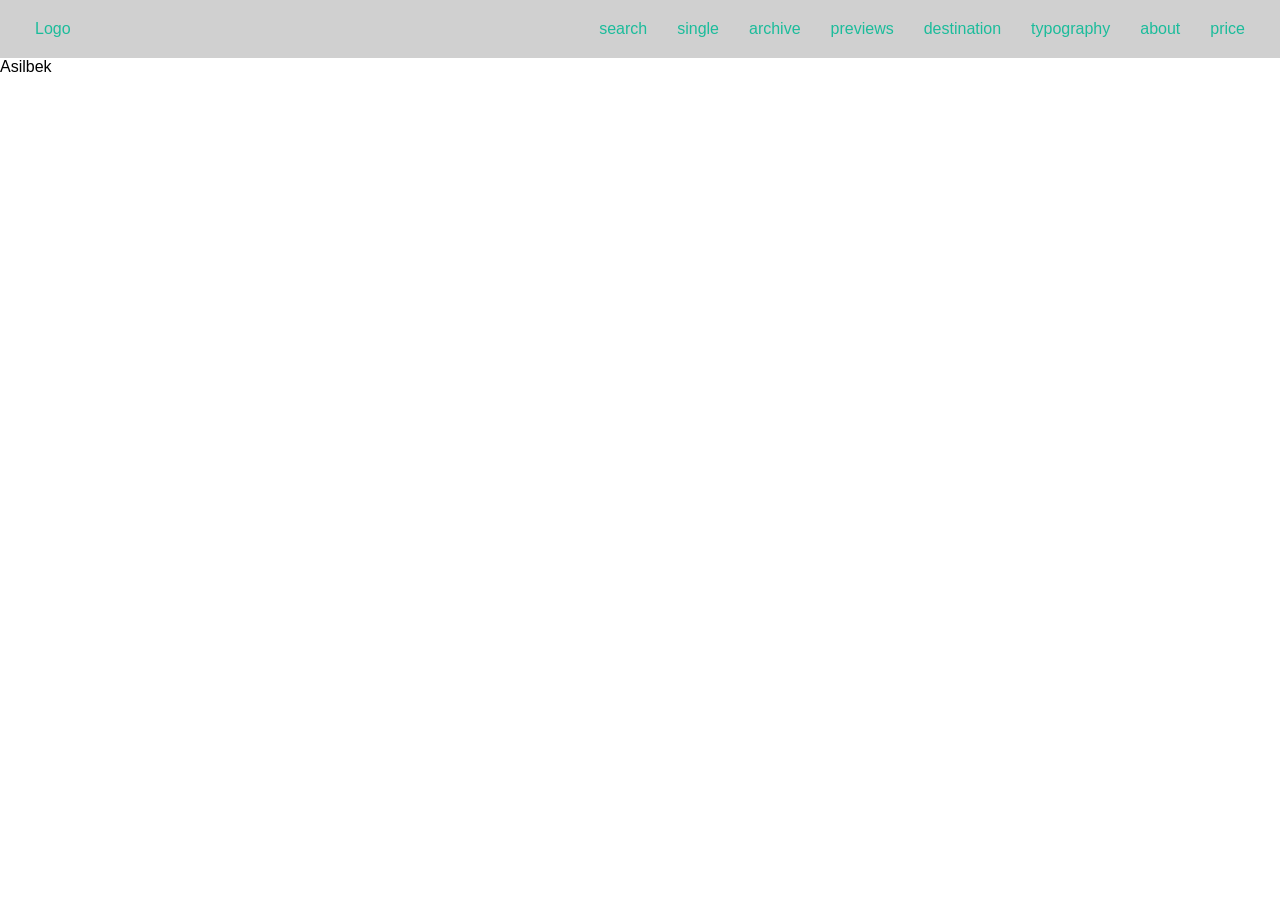
<file: index.html>
<!doctype html>
<html lang="en">
  <head>
    <meta charset="UTF-8" />
    <meta name="viewport" content="width=device-width, initial-scale=1.0" />
    <link rel="icon" href="https://tse1.mm.bing.net/th/id/OIP.too6wNtJBlBkibjic_7liQHaEK?pid=Api&h=220&P=0">
    <title>Document</title>
    <link rel="stylesheet" href="./css/main.css">
  </head>
  <body>
    <header>
      <div class="container navbar">
        <a href="/" class="logo">Logo</a>
        <ul class="nav-links">
          <li>
            <a href="./pages/search.html">search</a>
          </li>
          <li>
            <a href="./pages/single.html">single</a>
          </li>
          <li>
            <a href="./pages/archieve.html">archive</a>
          </li>
          <li>
            <a href="./pages/preview.html">previews</a>
          </li>
          <li>
            <a href="./pages/destination.html">destination</a>
          </li>
          <li>
            <a href="./pages/typography.html">typography</a>
          </li>
          <li>
            <a href="./pages/about.html">about</a>
          </li>
          <li>
            <a href="./pages/price.html">price</a>
          </li>
        </ul>
      </div>
    </header>
    <main></main>
    <footer>Asilbek</footer>
  </body>
</html>
</file>
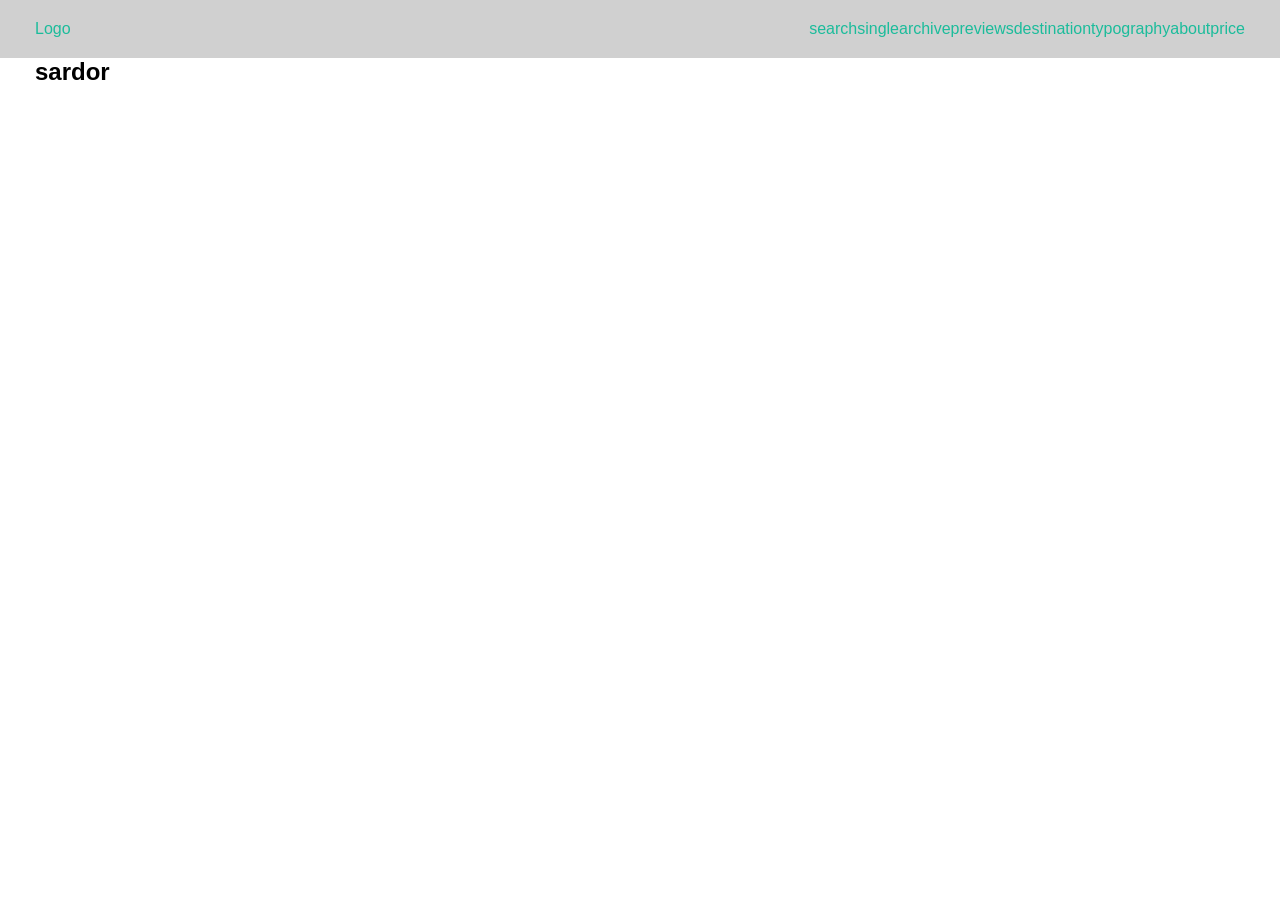
<file: pages/about.html>
<!doctype html>
<html lang="en">
  <head>
    <meta charset="UTF-8" />
    <meta name="viewport" content="width=device-width, initial-scale=1.0" />
    <title>Document</title>
    <link rel="stylesheet" href="../scss/main.css">
  </head>
  <body>
    <header>
      <div class="container navbar">
        <a href="/" class="logo">Logo</a>
        <ul class="nav-links">
          <li>
            <a href="./search.html">search</a>
          </li>
          <li>
            <a href="./single.html">single</a>
          </li>
          <li>
            <a href="./archieve.html">archive</a>
          </li>
          <li>
            <a href="./preview.html">previews</a>
          </li>
          <li>
            <a href="./destination.html">destination</a>
          </li>
          <li>
            <a href="./typography.html">typography</a>
          </li>
          <li>
            <a href="./about.html">about</a>
          </li>
          <li>
            <a href="./price.html">price</a>
          </li>
        </ul>
      </div>
    </header>
    <main>
      <section>
        <div class="container">
          <h1 class="about-title">sardor</h1>
        </div>
      </section>
    </main>
  </body>
</html>
</file>
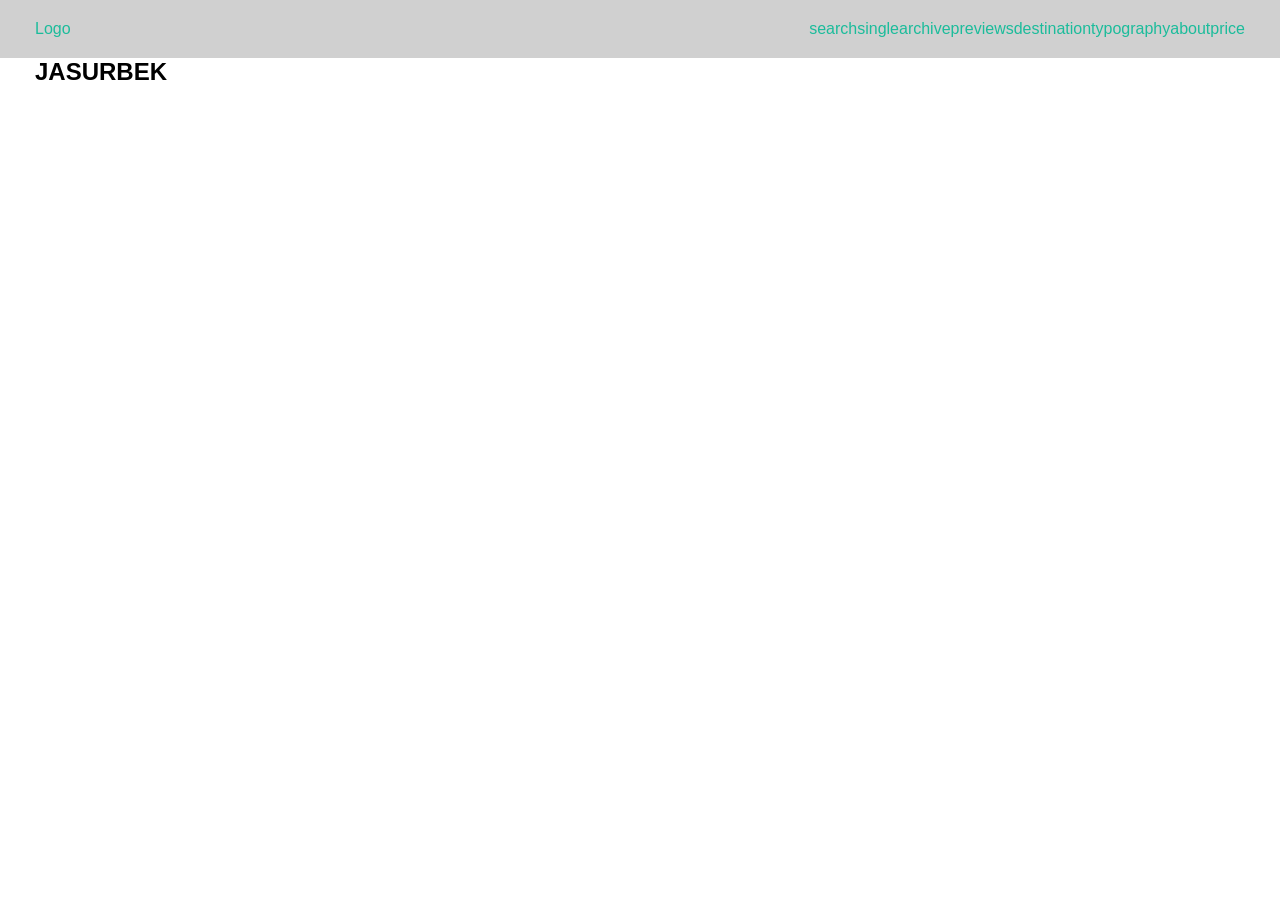
<file: pages/archieve.html>
<!doctype html>
<html lang="en">
  <head>
    <meta charset="UTF-8" />
    <meta name="viewport" content="width=device-width, initial-scale=1.0" />
    <title>JASURBEK</title>
    <link rel="stylesheet" href="../scss/main.css" />
  </head>
  <body>
    <header>
      <div class="container navbar">
        <a href="/" class="logo">Logo</a>
        <ul class="nav-links">
          <li>
            <a href="./search.html">search</a>
          </li>
          <li>
            <a href="./single.html">single</a>
          </li>
          <li>
            <a href="./archieve.html">archive</a>
          </li>
          <li>
            <a href="./preview.html">previews</a>
          </li>
          <li>
            <a href="./destination.html">destination</a>
          </li>
          <li>
            <a href="./typography.html">typography</a>
          </li>
          <li>
            <a href="./about.html">about</a>
          </li>
          <li>
            <a href="./price.html">price</a>
          </li>
        </ul>
      </div>
    </header>
    <main>
      <section>
        <div class="container">
          <h1 class="archieve-title">JASURBEK</h1>
        </div>
      </section>
    </main>
  </body>
</html>
</file>
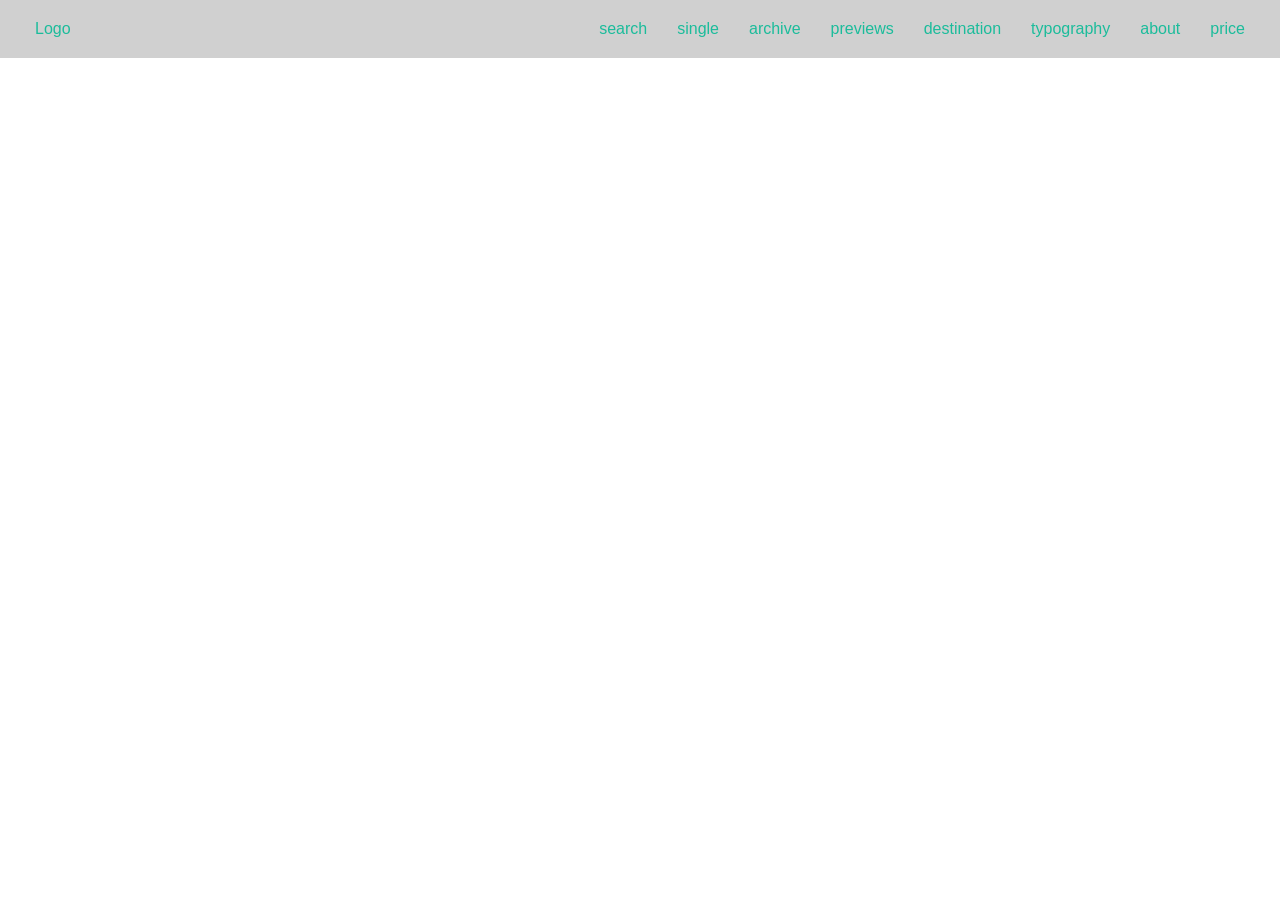
<file: pages/destination.html>
<!doctype html>
<html lang="en">
  <head>
    <meta charset="UTF-8" />
    <meta name="viewport" content="width=device-width, initial-scale=1.0" />
    <title>Document</title>
        <link rel="stylesheet" href="../css/main.css">

  </head>
  <body>
    <header>
      <div class="container navbar">
        <a href="/" class="logo">Logo</a>
        <ul class="nav-links">
          <li>
            <a href="./search.html">search</a>
          </li>
          <li>
            <a href="./single.html">single</a>
          </li>
          <li>
            <a href="./archieve.html">archive</a>
          </li>
          <li>
            <a href="./preview.html">previews</a>
          </li>
          <li>
            <a href="./destination.html">destination</a>
          </li>
          <li>
            <a href="./typography.html">typography</a>
          </li>
          <li>
            <a href="./about.html">about</a>
          </li>
          <li>
            <a href="./price.html">price</a>
          </li>
        </ul>
      </div>
    </header>
  </body>
</html>
</file>
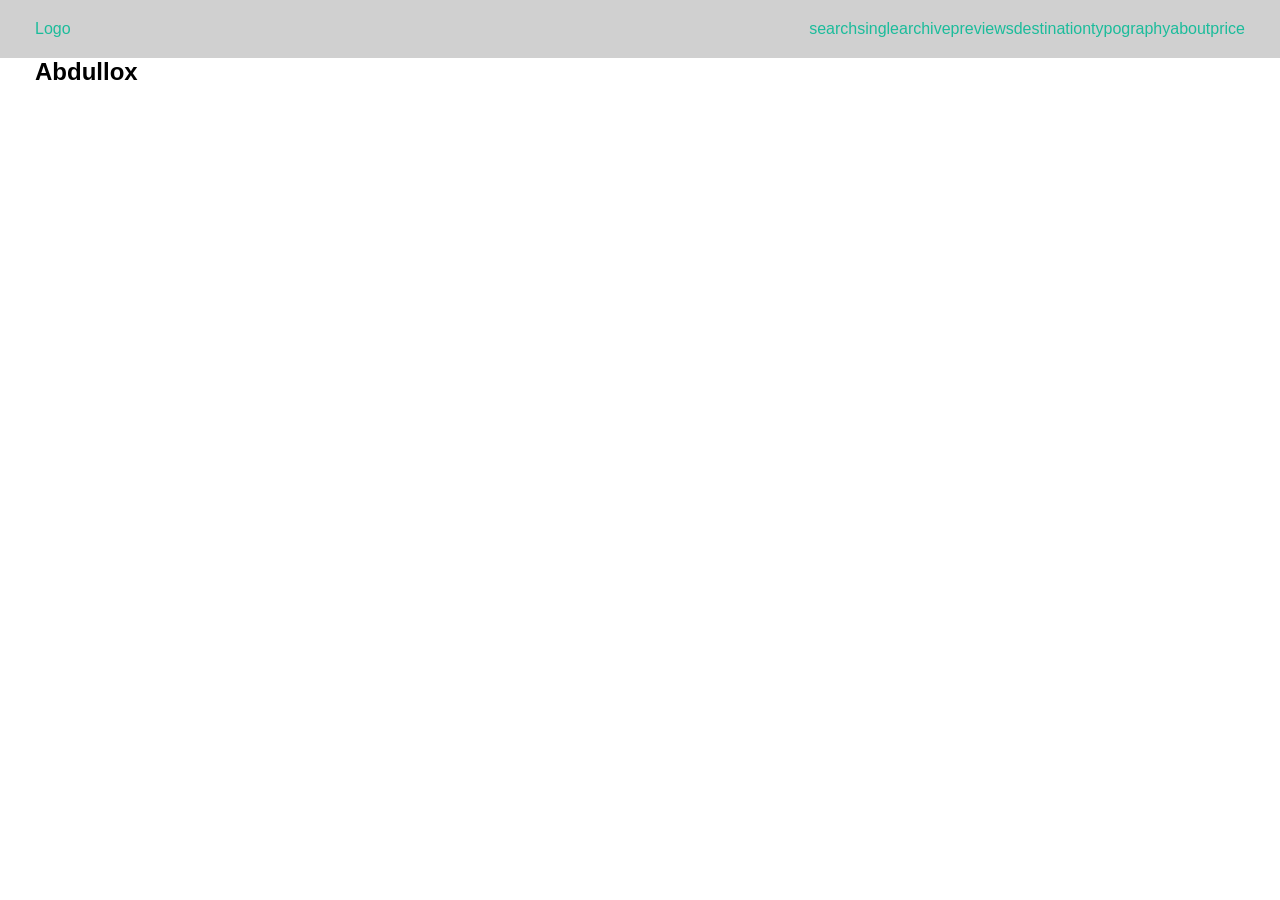
<file: pages/preview.html>
<!doctype html>
<html lang="en">
  <head>
    <meta charset="UTF-8" />
    <meta name="viewport" content="width=device-width, initial-scale=1.0" />
    <title>Document</title>
        <link rel="stylesheet" href="../scss/main.css">

  </head>
  <body>
    <header>
      <div class="container navbar">
        <a href="/" class="logo">Logo</a>
        <ul class="nav-links">
          <li>
            <a href="./search.html">search</a>
          </li>
          <li>
            <a href="./single.html">single</a>
          </li>
          <li>
            <a href="./archieve.html">archive</a>
          </li>
          <li>
            <a href="./preview.html">previews</a>
          </li>
          <li>
            <a href="./destination.html">destination</a>
          </li>
          <li>
            <a href="./typography.html">typography</a>
          </li>
          <li>
            <a href="./about.html">about</a>
          </li>
          <li>
            <a href="./price.html">price</a>
          </li>
        </ul>
      </div>
    </header>
    <main>
    <section>
      <div class="container">
          <h1  class="preview-title">Abdullox</h1>
      </div>
    </section>
    </main>
  </body>
</html>
</file>
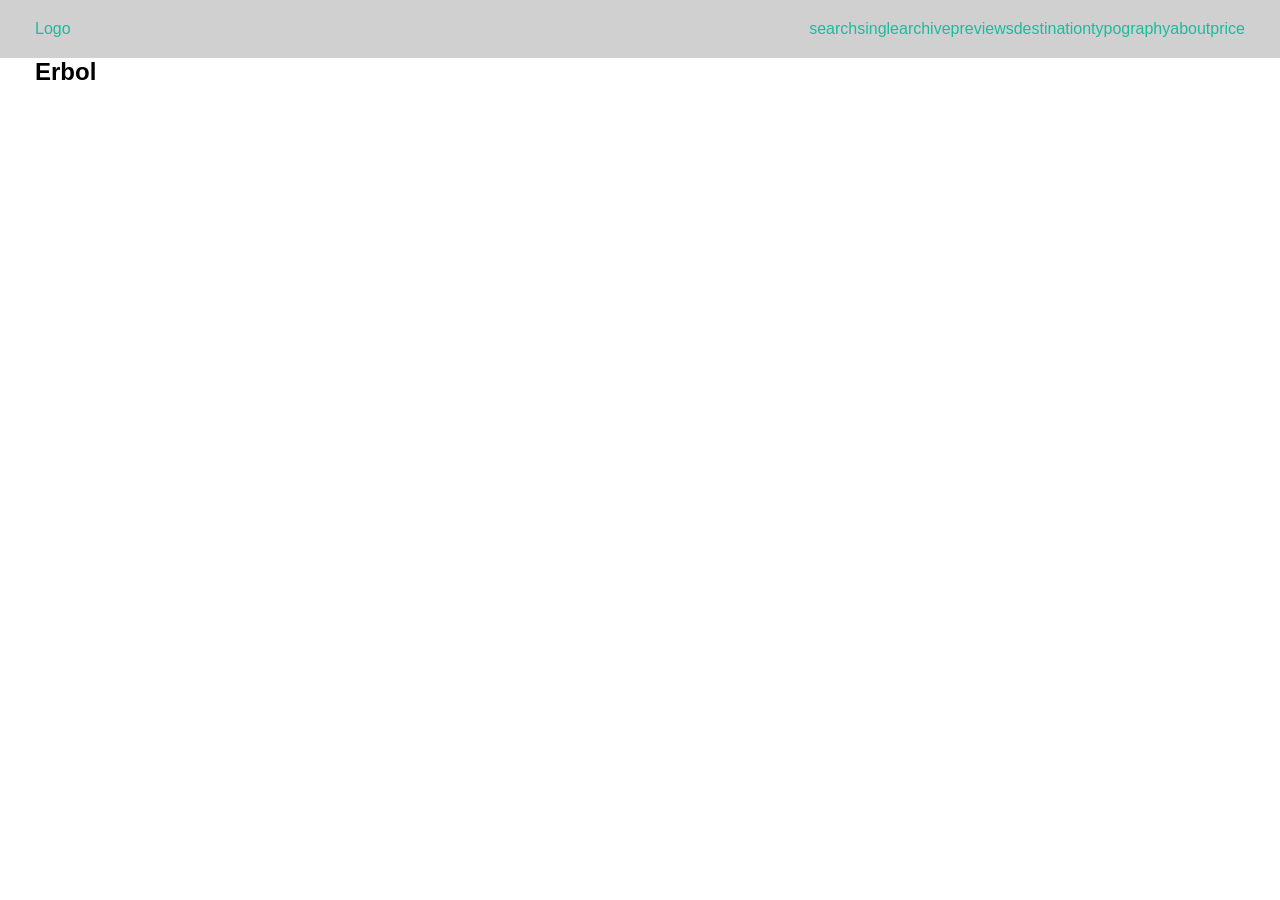
<file: pages/price.html>
<!doctype html>
<html lang="en">
  <head>
    <meta charset="UTF-8" />
    <meta name="viewport" content="width=device-width, initial-scale=1.0" />
    <title>Document</title>
        <link rel="stylesheet" href="../scss/main.css">

  </head>
  <body>
    <header>
      <div class="container navbar">
        <a href="/" class="logo">Logo</a>
        <ul class="nav-links">
          <li>
            <a href="./search.html">search</a>
          </li>
          <li>
            <a href="./single.html">single</a>
          </li>
          <li>
            <a href="./archieve.html">archive</a>
          </li>
          <li>
            <a href="./preview.html">previews</a>
          </li>
          <li>
            <a href="./destination.html">destination</a>
          </li>
          <li>
            <a href="./typography.html">typography</a>
          </li>
          <li>
            <a href="./about.html">about</a>
          </li>
          <li>
            <a href="./price.html">price</a>
          </li>
        </ul>
      </div>
    </header>
    <main>
      <section>
        <div class="container">
          <h1 class="price__title">Erbol</h1>
        </div>
      </section>
    </main>
  </body>
</html>
</file>
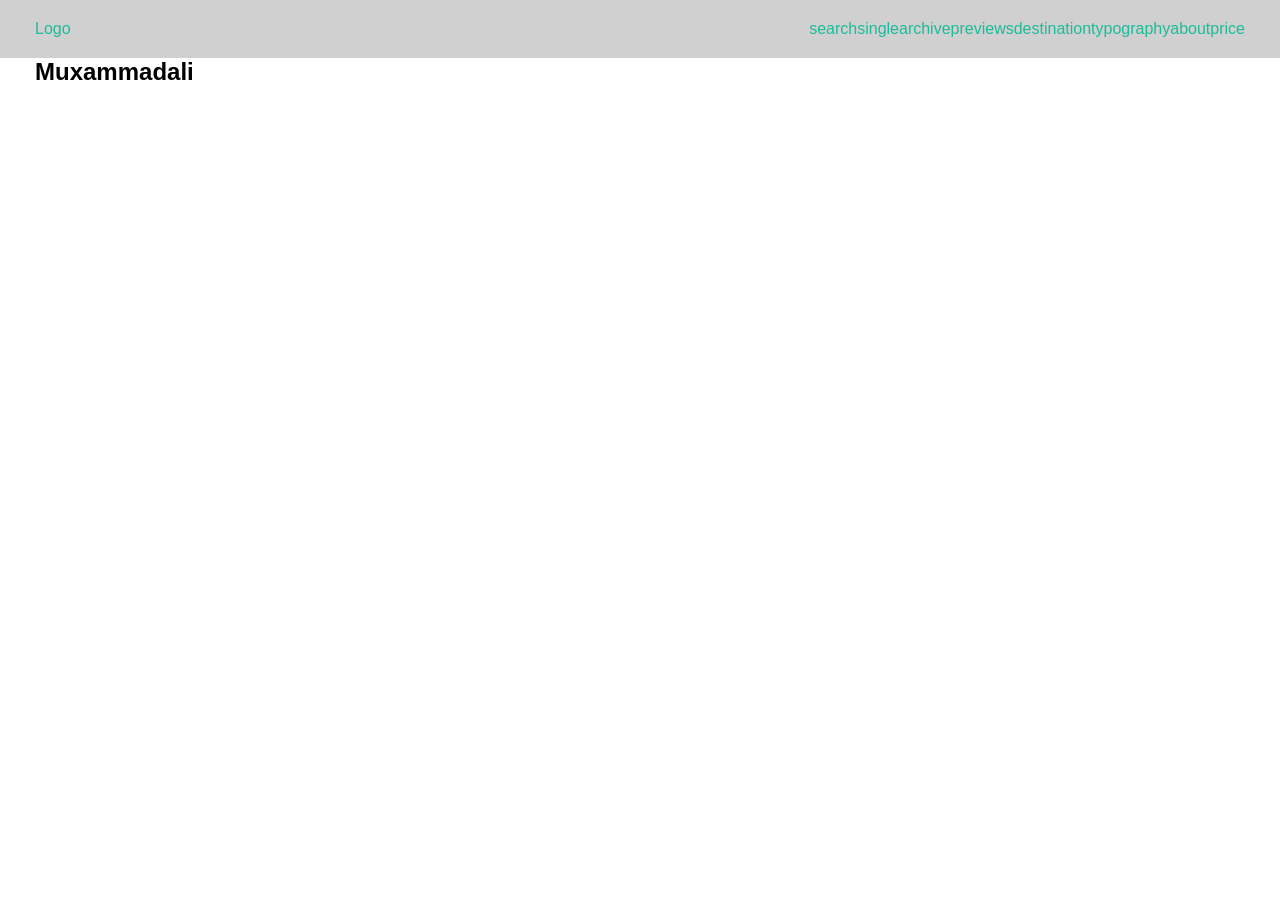
<file: pages/search.html>
<!doctype html>
<html lang="en">
  <head>
    <meta charset="UTF-8" />
    <meta name="viewport" content="width=device-width, initial-scale=1.0" />
    <title>Document</title>
        <link rel="stylesheet" href="../scss/main.css">

  </head>
  <body>
    <header>
      <div class="container navbar">
        <a href="/" class="logo">Logo</a>
        <ul class="nav-links">
          <li>
            <a href="./search.html">search</a>
          </li>
          <li>
            <a href="./single.html">single</a>
          </li>
          <li>
            <a href="./archieve.html">archive</a>
          </li>
          <li>
            <a href="./preview.html">previews</a>
          </li>
          <li>
            <a href="./destination.html">destination</a>
          </li>
          <li>
            <a href="./typography.html">typography</a>
          </li>
          <li>
            <a href="./about.html">about</a>
          </li>
          <li>
            <a href="./price.html">price</a>
          </li>
        </ul>
      </div>
    </header>
    <main>
      <section id="hero">
        <div class="container">
          <h1 class="title">Muxammadali</h1>
        </div>
      </section>
    </main>
  </body>
</html>
</file>
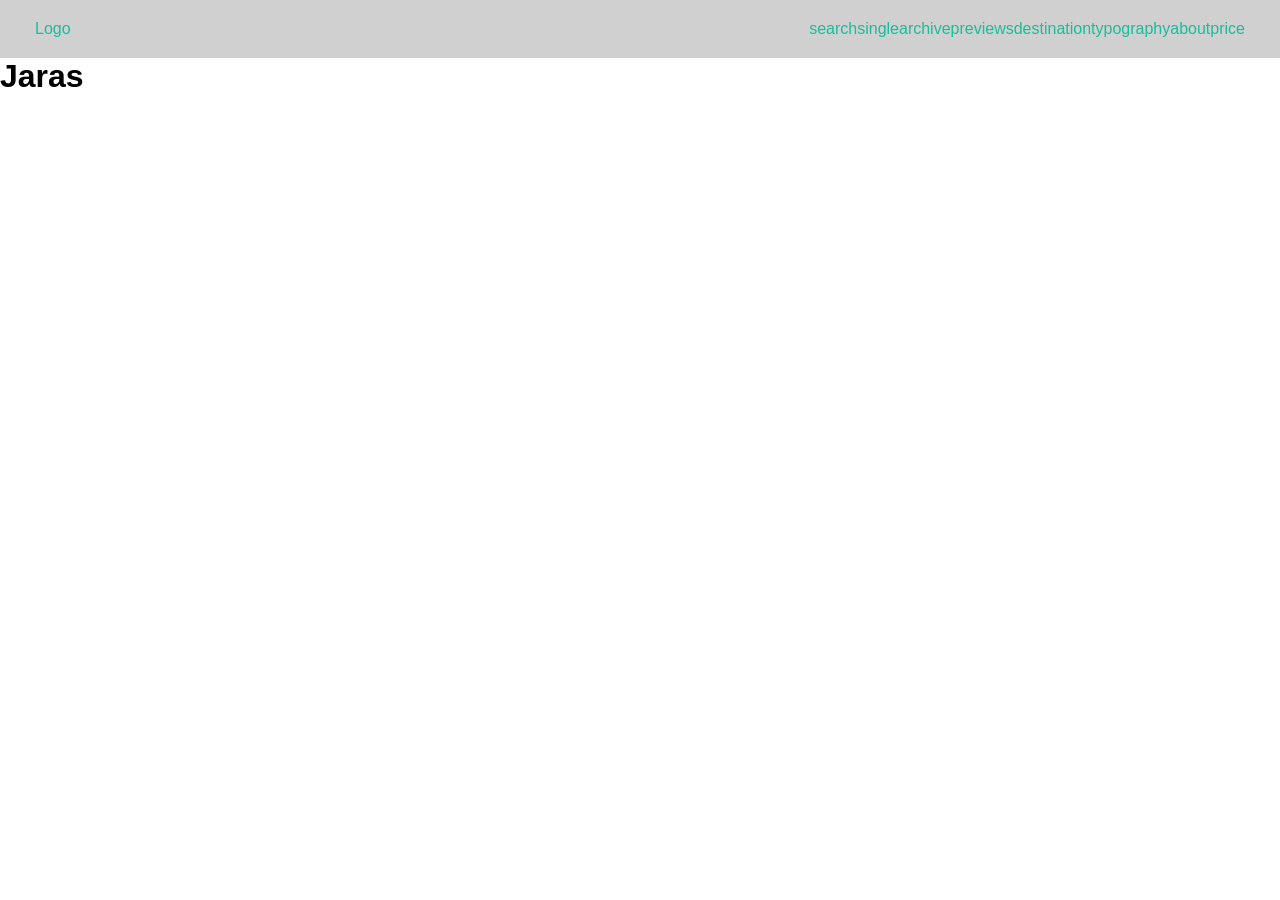
<file: pages/single.html>
<!doctype html>
<html lang="en">
  <head>
    <meta charset="UTF-8" />
    <meta name="viewport" content="width=device-width, initial-scale=1.0" />
    <title>Document</title>
        <link rel="stylesheet" href="../scss/main.css">

  </head>
  <body>
    <header>
      <div class="container navbar">
        <a href="/" class="logo">Logo</a>
        <ul class="nav-links">
          <li>
            <a href="./search.html">search</a>
          </li>
          <li>
            <a href="./single.html">single</a>
          </li>
          <li>
            <a href="./archieve.html">archive</a>
          </li>
          <li>
            <a href="./preview.html">previews</a>
          </li>
          <li>
            <a href="./destination.html">destination</a>
          </li>
          <li>
            <a href="./typography.html">typography</a>
          </li>
          <li>
            <a href="./about.html">about</a>
          </li>
          <li>
            <a href="./price.html">price</a>
          </li>
        </ul>
      </div>
    </header>
    <main>
      <h1 class="title">Jaras</h1>
    </main>
  </body>
</html>
</file>
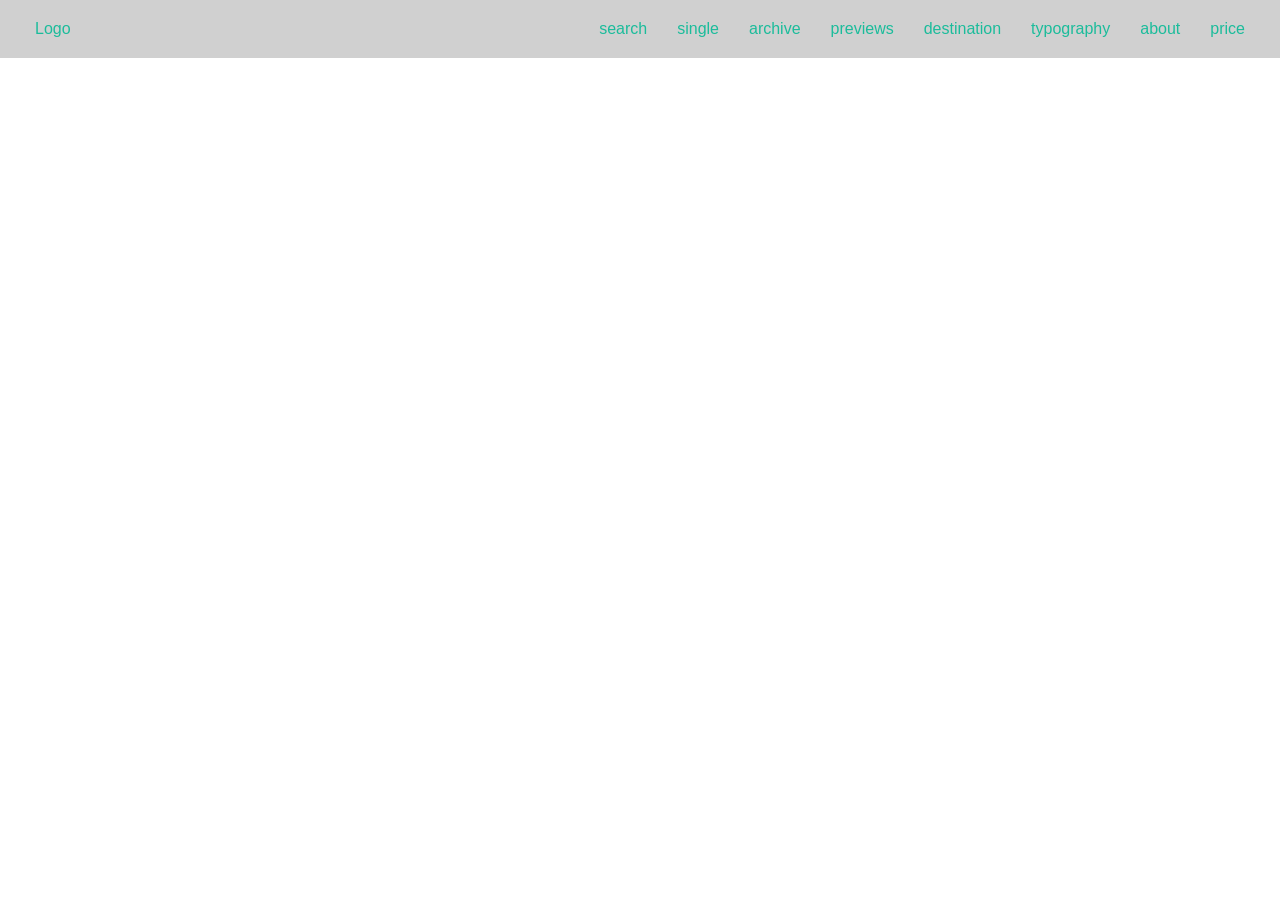
<file: pages/typography.html>
<!doctype html>
<html lang="en">
  <head>
    <meta charset="UTF-8" />
    <meta name="viewport" content="width=device-width, initial-scale=1.0" />
    <title>Document</title>
    <link rel="stylesheet" href="../css/main.css" />
  </head>
  <body>
    <header>
      <div class="container navbar">
        <a href="/" class="logo">Logo</a>
        <ul class="nav-links">
          <li>
            <a href="./search.html">search</a>
          </li>
          <li>
            <a href="./single.html">single</a>
          </li>
          <li>
            <a href="./archieve.html">archive</a>
          </li>
          <li>
            <a href="./preview.html">previews</a>
          </li>
          <li>
            <a href="./destination.html">destination</a>
          </li>
          <li>
            <a href="./typography.html">typography</a>
          </li>
          <li>
            <a href="./about.html">about</a>
          </li>
          <li>
            <a href="./price.html">price</a>
          </li>
        </ul>
      </div>
    </header>
  </body>
</html>
</file>
<file: css/main.css>
* {
  margin: 0;
  padding: 0;
  -webkit-box-sizing: border-box;
          box-sizing: border-box;
  font-family: sans-serif;
}

a {
  text-decoration: none;
}

ul {
  list-style: none;
}

.container {
  max-width: 1250px;
  margin: 0 auto;
  padding: 0 20px;
}

header {
  padding-top: 20px;
  padding-bottom: 20px;
  background-color: rgba(128, 128, 128, 0.374);
}
header .navbar {
  display: -webkit-box;
  display: -ms-flexbox;
  display: flex;
  -webkit-box-align: center;
      -ms-flex-align: center;
          align-items: center;
  -webkit-box-pack: justify;
      -ms-flex-pack: justify;
          justify-content: space-between;
}
header .navbar a {
  color: #1BBC9B;
}
header .navbar .nav-links {
  display: -webkit-box;
  display: -ms-flexbox;
  display: flex;
  gap: 30px;
}
</file>
<file: scss/main.css>
* {
  margin: 0;
  padding: 0;
  -webkit-box-sizing: border-box;
          box-sizing: border-box;
  box-sizing: border-box;
  font-family: sans-serif;
}

a {
  text-decoration: none;
}

ul {
  list-style: none;
}

.container {
  max-width: 1250px;
  margin: 0 auto;
  padding: 0 20px;
}

header {
  padding-top: 20px;
  padding-bottom: 20px;
  background-color: rgba(128, 128, 128, 0.374);
}

header .navbar {
  display: -webkit-box;
  display: -ms-flexbox;
  display: flex;
  -webkit-box-align: center;
      -ms-flex-align: center;
          align-items: center;
  -webkit-box-pack: justify;
      -ms-flex-pack: justify;
          justify-content: space-between;
}

header .navbar a {
  color: #1BBC9B;
}

header .navbar .nav-links {
  display: -webkit-box;
  display: -ms-flexbox;
header .navbar {
  display: flex;
  align-items: center;
  justify-content: space-between;
}
header .navbar a {
  color: #1BBC9B;
}
header .navbar .nav-links {
  display: flex;
  gap: 30px;
}

.about-title {
  color: aqua;
  font-size: 40px;
}
/*# sourceMappingURL=main.css.map */
#hero .title {
  color: #000;
}/*# sourceMappingURL=main.css.map */
</file>
